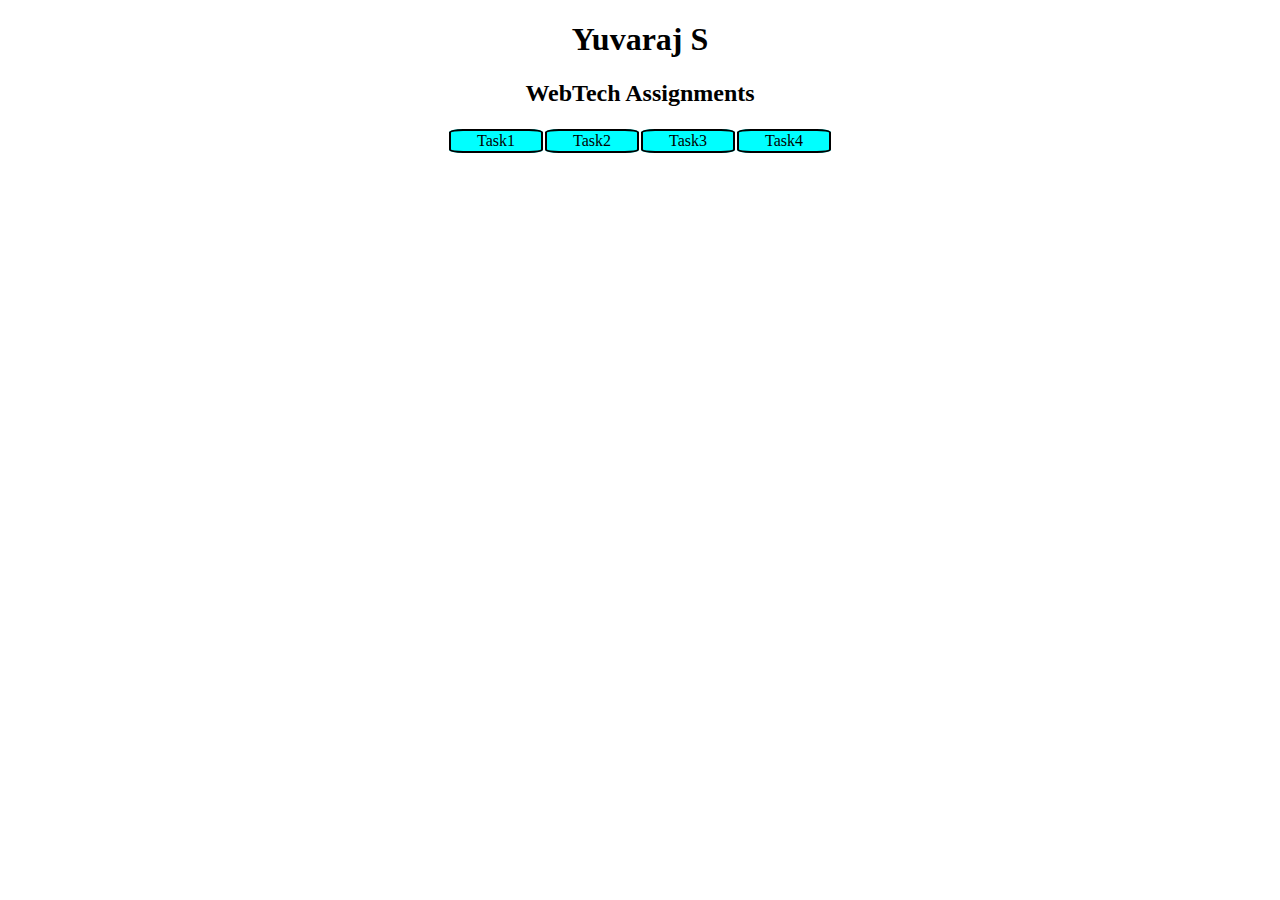
<file: index.html>
<!DOCTYPE html>
<html lang="en">
  <head>
    <meta charset="UTF-8" />
    <meta name="viewport" content="width=device-width, initial-scale=1.0" />
    <title>Yuvaraj Webtech</title>
    <style>
      body {
        margin: 0;
        padding: 0;
      }
      tr,
      td {
        border: 2px solid black;
        border-radius: 15%;
        background-color: aqua;
        
      }
      a {
        color: black;
        padding: 25px;
        text-decoration: none;
      }
    </style>
  </head>
  <body>
    <center>
      <h1 class="heading">Yuvaraj S</h1>
      <h2 class="heading">WebTech Assignments</h2>
      <table class="tbl">
        <tr>
          <td><a href="./day1/task1/index.html">Task1</a></td>
          <td><a href="./day1/task2/index.html">Task2</a></td>
          <td><a href="./day1/task3/index.html">Task3</a></td>
          <td><a href="./day2/index.html">Task4</a></td>
        </tr>
      </table>
    </center>
  </body>
</html>
</file>
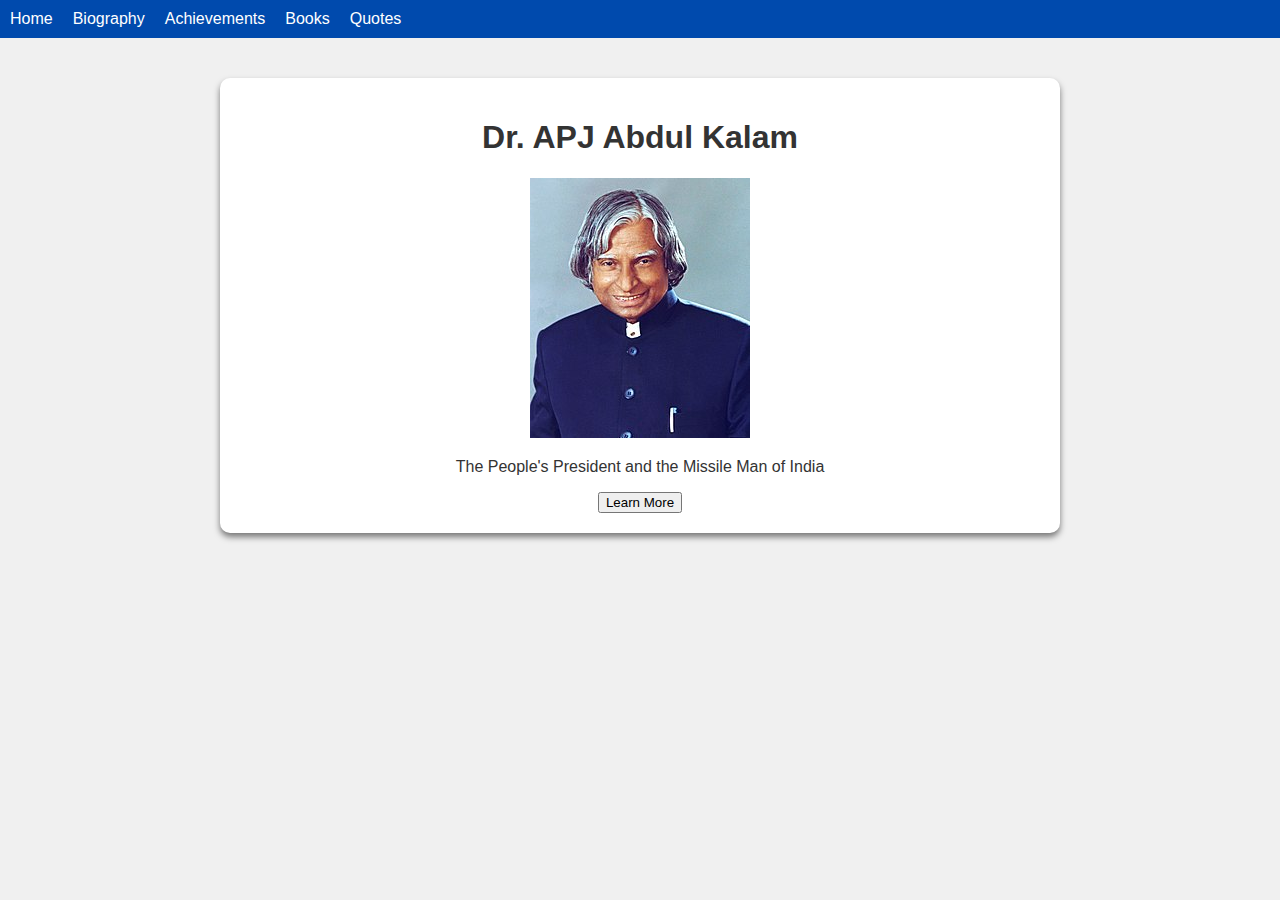
<file: day2/index.html>
<!DOCTYPE html>
<html lang="en">
  <head>
    <meta charset="UTF-8" />
    <meta name="viewport" content="width=device-width, initial-scale=1.0" />
    <title>Home - APJ Abdul Kalam</title>
    <link rel="stylesheet" href="css/styles.css" />
  </head>
  <body>
    <!-- Navigation -->
    <header>
      <nav>
        <ul>
          <li><a href="index.html">Home</a></li>
          <li><a href="biography.html">Biography</a></li>
          <li><a href="achievements.html">Achievements</a></li>
          <li><a href="books.html">Books</a></li>
          <li><a href="quotes.html">Quotes</a></li>
        </ul>
      </nav>
    </header>

    <!-- Main Content -->
    <main>
      <section class="banner">
        <h1>Dr. APJ Abdul Kalam</h1>
        <img src="img/a._p._j._abdul_kalam.jpg" alt="APJ" />
        <p>The People's President and the Missile Man of India</p>
        <button onclick="window.location.href='biography.html'" title="biography of APJ _abdul kalam">
          Learn More
        </button>
      </section>
    </main>
  </body>
</html>
</file>
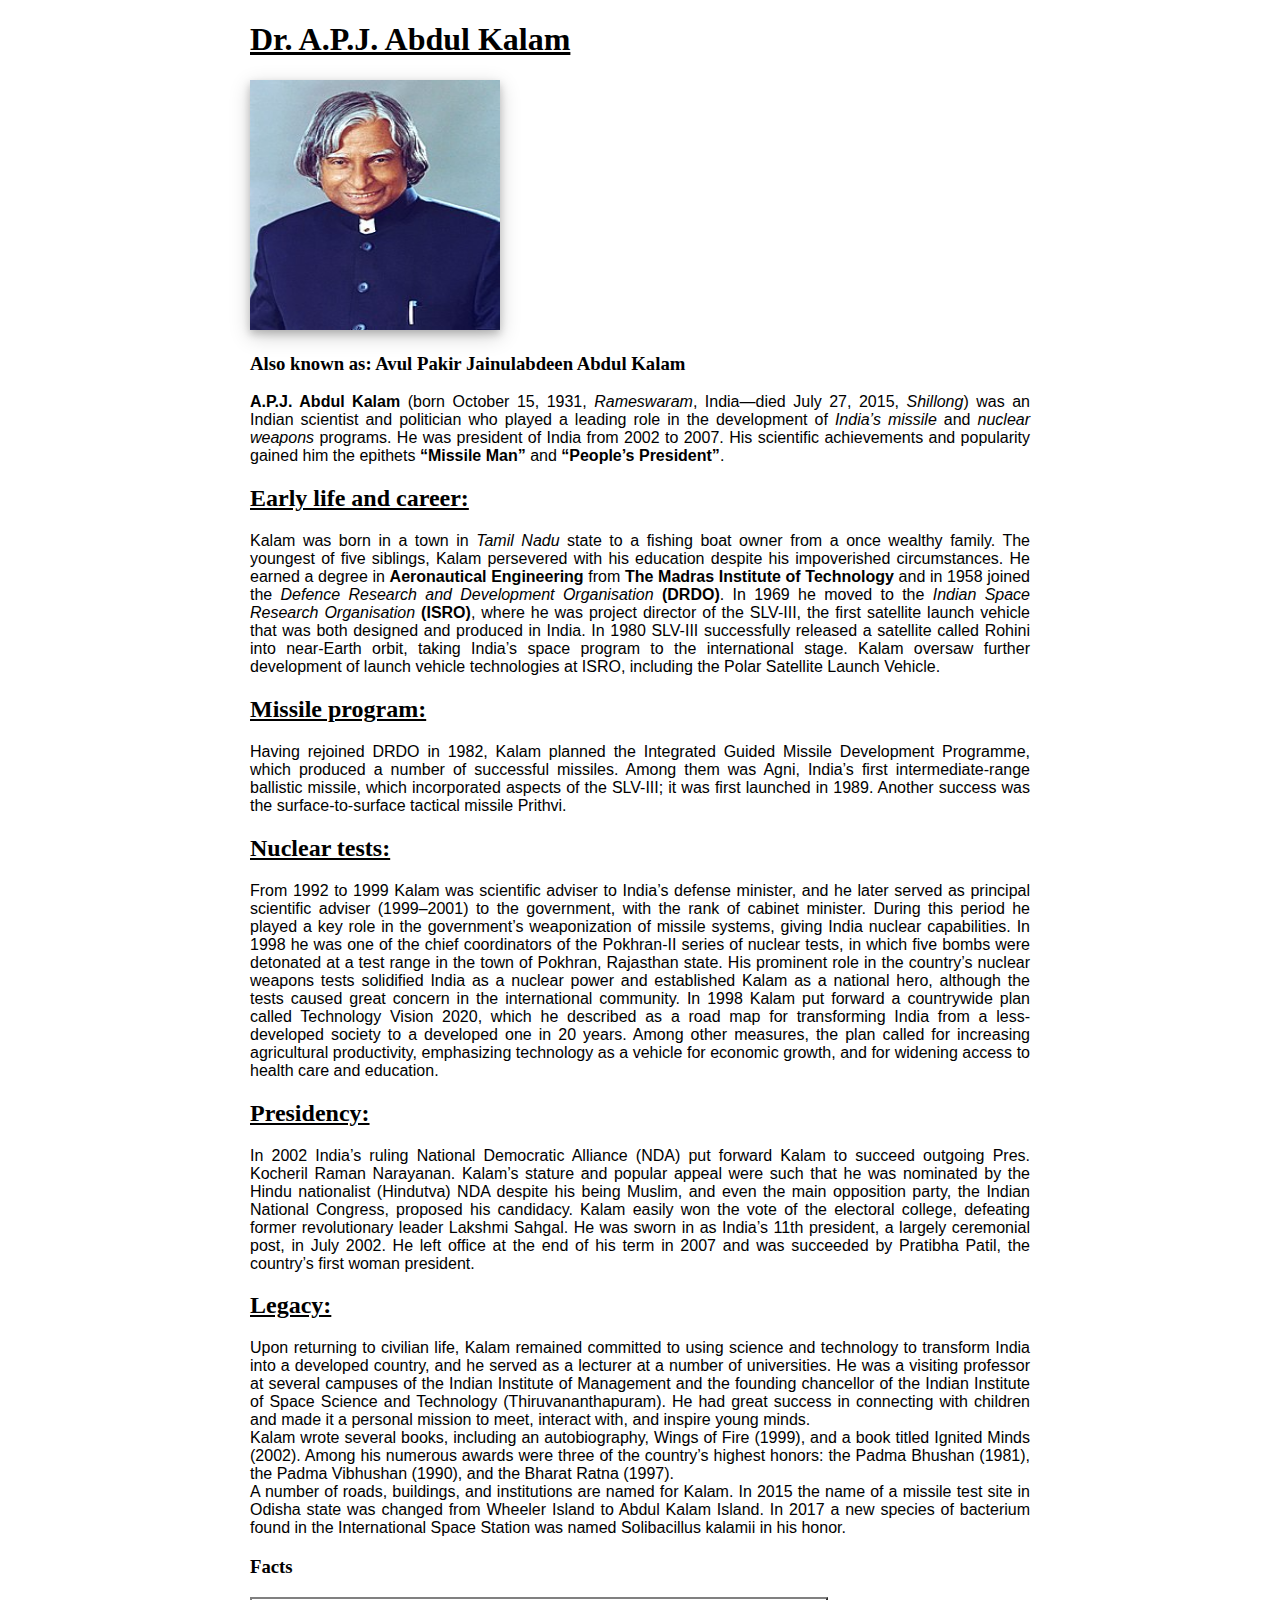
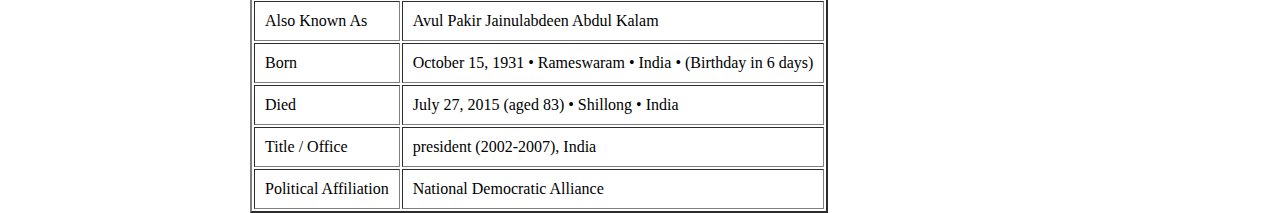
<file: day1/task1/index.html>
<!DOCTYPE html>
<html lang="en">
  <head>
    <meta charset="UTF-8" />
    <meta name="viewport" content="width=device-width, initial-scale=1.0" />
    <title>Honble A P J Abdul Kalam</title>
    <style>
      body {
        margin: 0;
        padding: 0px 250px 0px 250px;
      }
      p {
        font-family: Arial, Helvetica, sans-serif;
        text-align: justify;
      }
      tr,
      td {
        padding: 10px;
      }
    </style>
  </head>
  <body>
    <h1><ins>Dr. A.P.J. Abdul Kalam</ins></h1>
    <img
      src="./assets/a._p._j._abdul_kalam.jpg"
      alt="APJ"
      width="250px"
      height="250px"
      style="
        box-shadow: 0 4px 8px 0 rgba(0, 0, 0, 0.2),
          0 6px 20px 0 rgba(0, 0, 0, 0.19);
      "
    />
    <h3>Also known as: Avul Pakir Jainulabdeen Abdul Kalam</h3>
    <p>
      <strong>A.P.J. Abdul Kalam</strong> (born October 15, 1931,
      <i>Rameswaram</i>, India—died July 27, 2015, <i>Shillong</i>) was an
      Indian scientist and politician who played a leading role in the
      development of <i>India’s missile</i> and <i>nuclear weapons</i> programs.
      He was president of India from 2002 to 2007. His scientific achievements
      and popularity gained him the epithets <b>“Missile Man”</b> and
      <b>“People’s President”</b>.
    </p>

    <h2><ins>Early life and career:</ins></h2>

    <p>
      Kalam was born in a town in <i>Tamil Nadu</i> state to a fishing boat
      owner from a once wealthy family. The youngest of five siblings, Kalam
      persevered with his education despite his impoverished circumstances. He
      earned a degree in <b>Aeronautical Engineering</b> from
      <b>The Madras Institute of Technology</b>
      and in 1958 joined the
      <i>Defence Research and Development Organisation</i> <b>(DRDO)</b>. In
      1969 he moved to the <i>Indian Space Research Organisation</i>
      <b>(ISRO)</b>, where he was project director of the SLV-III, the first
      satellite launch vehicle that was both designed and produced in India. In
      1980 SLV-III successfully released a satellite called Rohini into
      near-Earth orbit, taking India’s space program to the international stage.
      Kalam oversaw further development of launch vehicle technologies at ISRO,
      including the Polar Satellite Launch Vehicle.
    </p>

    <h2><ins>Missile program:</ins></h2>

    <p>
      Having rejoined DRDO in 1982, Kalam planned the Integrated Guided Missile
      Development Programme, which produced a number of successful missiles.
      Among them was Agni, India’s first intermediate-range ballistic missile,
      which incorporated aspects of the SLV-III; it was first launched in 1989.
      Another success was the surface-to-surface tactical missile Prithvi.
    </p>

    <h2><ins>Nuclear tests:</ins></h2>
    <p>
      From 1992 to 1999 Kalam was scientific adviser to India’s defense
      minister, and he later served as principal scientific adviser (1999–2001)
      to the government, with the rank of cabinet minister. During this period
      he played a key role in the government’s weaponization of missile systems,
      giving India nuclear capabilities. In 1998 he was one of the chief
      coordinators of the Pokhran-II series of nuclear tests, in which five
      bombs were detonated at a test range in the town of Pokhran, Rajasthan
      state. His prominent role in the country’s nuclear weapons tests
      solidified India as a nuclear power and established Kalam as a national
      hero, although the tests caused great concern in the international
      community. In 1998 Kalam put forward a countrywide plan called Technology
      Vision 2020, which he described as a road map for transforming India from
      a less-developed society to a developed one in 20 years. Among other
      measures, the plan called for increasing agricultural productivity,
      emphasizing technology as a vehicle for economic growth, and for widening
      access to health care and education.
    </p>

    <h2><ins>Presidency:</ins></h2>

    <p>
      In 2002 India’s ruling National Democratic Alliance (NDA) put forward
      Kalam to succeed outgoing Pres. Kocheril Raman Narayanan. Kalam’s stature
      and popular appeal were such that he was nominated by the Hindu
      nationalist (Hindutva) NDA despite his being Muslim, and even the main
      opposition party, the Indian National Congress, proposed his candidacy.
      Kalam easily won the vote of the electoral college, defeating former
      revolutionary leader Lakshmi Sahgal. He was sworn in as India’s 11th
      president, a largely ceremonial post, in July 2002. He left office at the
      end of his term in 2007 and was succeeded by Pratibha Patil, the country’s
      first woman president.
    </p>

    <h2><ins>Legacy:</ins></h2>

    <p>
      Upon returning to civilian life, Kalam remained committed to using science
      and technology to transform India into a developed country, and he served
      as a lecturer at a number of universities. He was a visiting professor at
      several campuses of the Indian Institute of Management and the founding
      chancellor of the Indian Institute of Space Science and Technology
      (Thiruvananthapuram). He had great success in connecting with children and
      made it a personal mission to meet, interact with, and inspire young
      minds.
      <br />
      Kalam wrote several books, including an autobiography, Wings of Fire
      (1999), and a book titled Ignited Minds (2002). Among his numerous awards
      were three of the country’s highest honors: the Padma Bhushan (1981), the
      Padma Vibhushan (1990), and the Bharat Ratna (1997).

      <br />
      A number of roads, buildings, and institutions are named for Kalam. In
      2015 the name of a missile test site in Odisha state was changed from
      Wheeler Island to Abdul Kalam Island. In 2017 a new species of bacterium
      found in the International Space Station was named Solibacillus kalamii in
      his honor.
    </p>

    <table border="2px">
      <h3>Facts</h3>
      <tr>
        <td>Also Known As</td>
        <td>Avul Pakir Jainulabdeen Abdul Kalam</td>
      </tr>
      <tr>
        <td>Born</td>
        <td>October 15, 1931 • Rameswaram • India • (Birthday in 6 days)</td>
      </tr>
      <tr>
        <td>Died</td>
        <td>July 27, 2015 (aged 83) • Shillong • India</td>
      </tr>
      <tr>
        <td>Title / Office</td>
        <td>president (2002-2007), India</td>
      </tr>
      <tr>
        <td>Political Affiliation</td>
        <td>National Democratic Alliance</td>
      </tr>
    </table>
  </body>
</html>
</file>
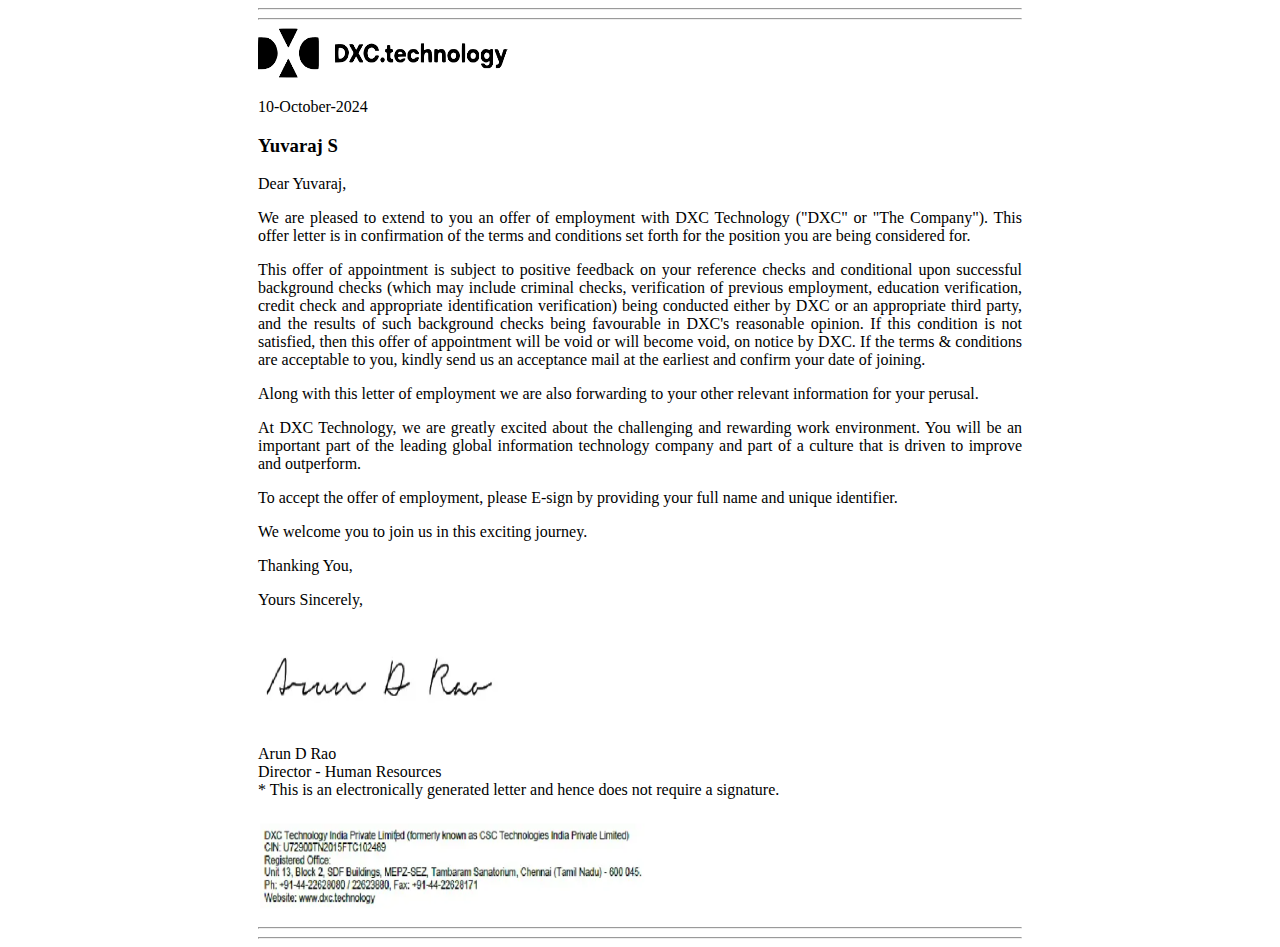
<file: day1/task2/index.html>
<!DOCTYPE html>
<html lang="en">
  <head>
    <meta charset="UTF-8" />
    <meta name="viewport" content="width=device-width, initial-scale=1.0" />
    <title>Task2</title>
    <style>
      body {
        padding: 0px 250px 0px 250px;
      }
      p {
        text-align: justify;
      }
    </style>
  </head>
  <body>
    <hr />
    <hr />
    <img src="./assets/image.png" alt="DXC logo" width="250px" height="50px" />
    <p>10-October-2024</p>
    <h3>Yuvaraj S</h3>
    <p>Dear Yuvaraj,</p>
    <p>
      We are pleased to extend to you an offer of employment with DXC Technology
      ("DXC" or "The Company"). This offer letter is in confirmation of the
      terms and conditions set forth for the position you are being considered
      for.
    </p>
    <p>
      This offer of appointment is subject to positive feedback on your
      reference checks and conditional upon successful background checks (which
      may include criminal checks, verification of previous employment,
      education verification, credit check and appropriate identification
      verification) being conducted either by DXC or an appropriate third party,
      and the results of such background checks being favourable in DXC's
      reasonable opinion. If this condition is not satisfied, then this offer of
      appointment will be void or will become void, on notice by DXC. If the
      terms & conditions are acceptable to you, kindly send us an acceptance
      mail at the earliest and confirm your date of joining.
    </p>
    <p>
      Along with this letter of employment we are also forwarding to your other
      relevant information for your perusal.
    </p>
    <p>
      At DXC Technology, we are greatly excited about the challenging and
      rewarding work environment. You will be an important part of the leading
      global information technology company and part of a culture that is driven
      to improve and outperform.
    </p>
    <p>
      To accept the offer of employment, please E-sign by providing your full
      name and unique identifier.
    </p>
    <p>We welcome you to join us in this exciting journey.</p>
    <p>Thanking You,</p>
    <p>Yours Sincerely,</p>
    <img src="./assets/sign.png" alt="sign" width="250px" height="100px" />
    <p>
      Arun D Rao
      <br />
      Director - Human Resources
      <br />
      * This is an electronically generated letter and hence does not require a
      signature.
    </p>
    <img
      src="./assets/address.png"
      alt="address"
      width="400px"
      height="100px"
    />
    <hr />
    <hr />
  </body>
</html>
</file>
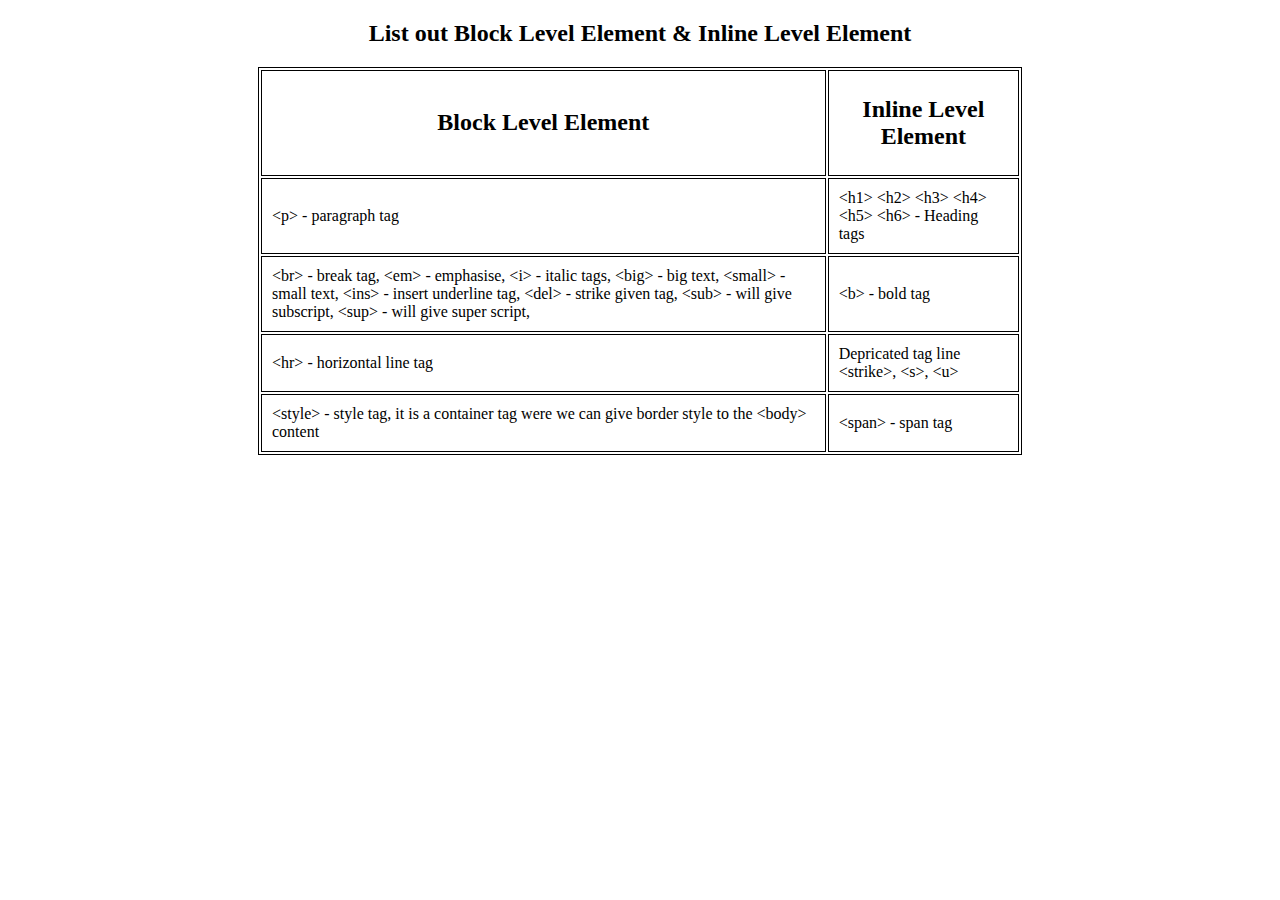
<file: day1/task3/index.html>
<!DOCTYPE html>
<html lang="en">
  <head>
    <meta charset="UTF-8" />
    <meta name="viewport" content="width=device-width, initial-scale=1.0" />
    <title>Task3</title>
    <style>
      body {
        padding: 0px 250px 0px 250px;
      }
      table,
      th,
      td {
        border: 1px solid black;
      }
      th {
        padding: 5px;
      }
      td {
        padding: 10px;
      }
    </style>
  </head>
  <body>
    <center>
      <h2>List out Block Level Element & Inline Level Element</h2>
      <table>
        <tr>
          <th><h2>Block Level Element</h2></th>
          <th><h2>Inline Level Element</h2></th>
        </tr>
        <tr>
          <td>&lt;p&gt; - paragraph tag</td>
          <td>
            &lt;h1&gt; &lt;h2&gt; &lt;h3&gt; &lt;h4&gt; &lt;h5&gt; &lt;h6&gt; -
            Heading tags
          </td>
        </tr>
        <tr>
          <td>
            &lt;br&gt; - break tag, &lt;em&gt; - emphasise, &lt;i&gt; - italic
            tags, &lt;big&gt; - big text, &lt;small&gt; - small text,
            &lt;ins&gt; - insert underline tag, &lt;del&gt; - strike given tag,
            &lt;sub&gt; - will give subscript, &lt;sup&gt; - will give super
            script,
          </td>
          <td>&lt;b&gt; - bold tag</td>
        </tr>
        <tr>
          <td>&lt;hr&gt; - horizontal line tag</td>
          <td>Depricated tag line &lt;strike&gt;, &lt;s&gt;, &lt;u&gt;</td>
        </tr>
        <tr>
          <td>
            &lt;style&gt; - style tag, it is a container tag were we can give
            border style to the &lt;body&gt; content
          </td>
          <td>&lt;span&gt; - span tag</td>
        </tr>
      </table>
    </center>
  </body>
</html>
</file>
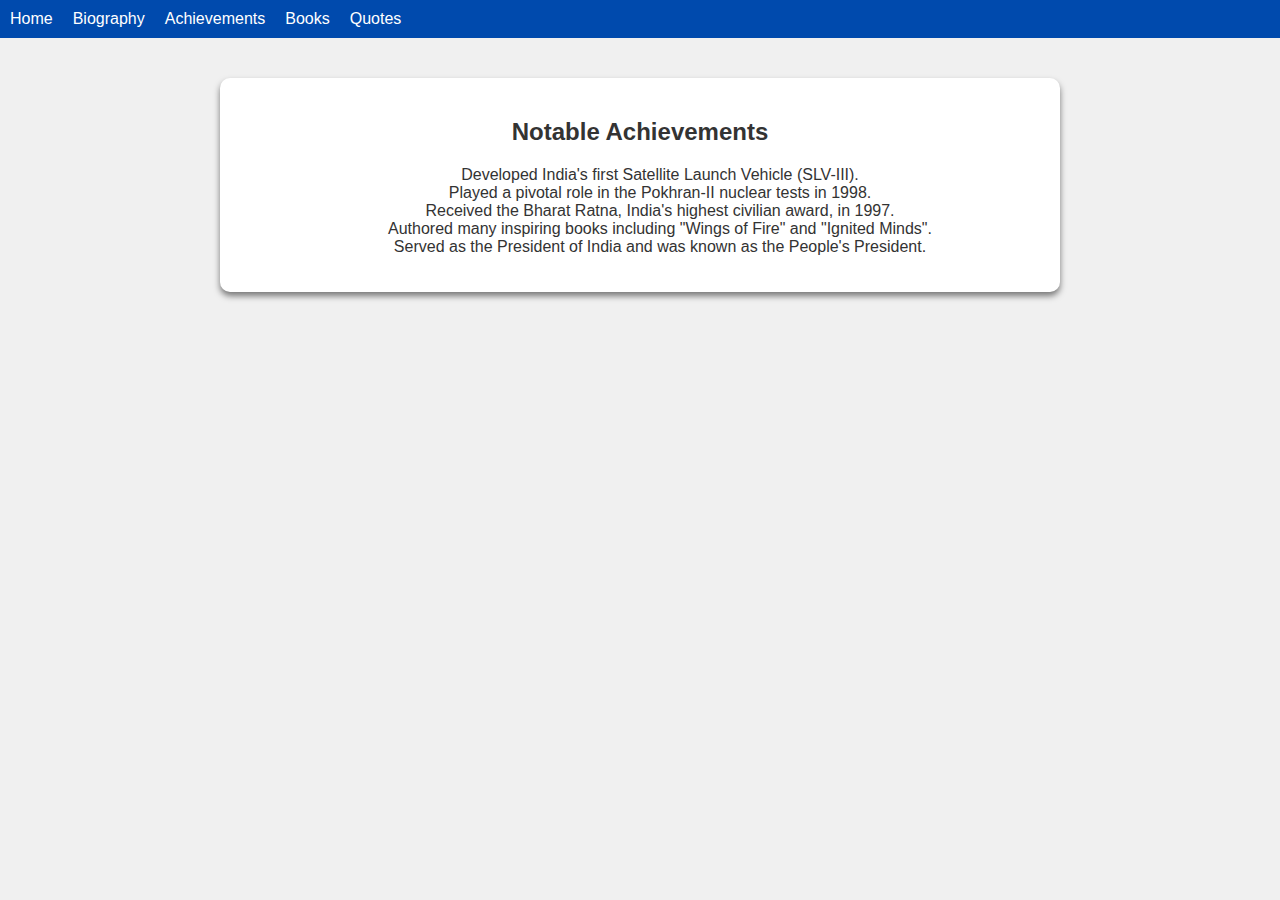
<file: day2/achievements.html>
<!DOCTYPE html>
<html lang="en">
  <head>
    <meta charset="UTF-8" />
    <meta name="viewport" content="width=device-width, initial-scale=1.0" />
    <title>Achievements - APJ Abdul Kalam</title>
    <link rel="stylesheet" href="css/styles.css" />
  </head>
  <body>
    <!-- Navigation -->
    <header>
      <nav>
        <ul>
          <li><a href="index.html">Home</a></li>
          <li><a href="biography.html">Biography</a></li>
          <li><a href="achievements.html">Achievements</a></li>
          <li><a href="books.html">Books</a></li>
          <li><a href="quotes.html">Quotes</a></li>
        </ul>
      </nav>
    </header>

    <!-- Main Content -->
    <main>
      <section class="achievements">
        <h2>Notable Achievements</h2>
        <ul>
          <li>Developed India's first Satellite Launch Vehicle (SLV-III).</li>
          <li>
            Played a pivotal role in the Pokhran-II nuclear tests in 1998.
          </li>
          <li>
            Received the Bharat Ratna, India's highest civilian award, in 1997.
          </li>
          <li>
            Authored many inspiring books including "Wings of Fire" and "Ignited
            Minds".
          </li>
          <li>
            Served as the President of India and was known as the People's
            President.
          </li>
        </ul>
      </section>
    </main>
  </body>
</html>
</file>
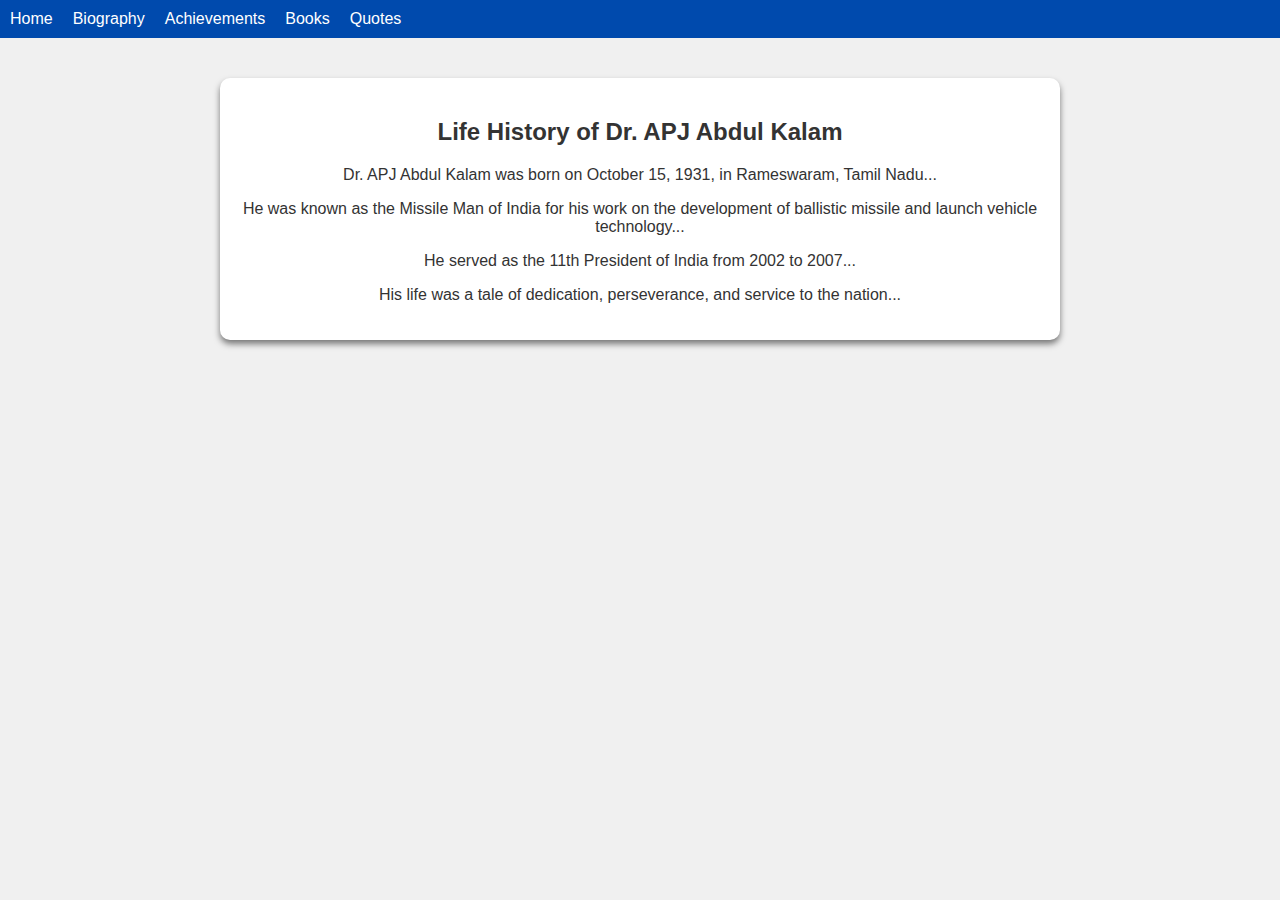
<file: day2/biography.html>
<!DOCTYPE html>
<html lang="en">
  <head>
    <meta charset="UTF-8" />
    <meta name="viewport" content="width=device-width, initial-scale=1.0" />
    <title>Biography - APJ Abdul Kalam</title>
    <link rel="stylesheet" href="css/styles.css" />
  </head>
  <body>
    <!-- Navigation -->
    <header>
      <nav>
        <ul>
          <li><a href="index.html">Home</a></li>
          <li><a href="biography.html">Biography</a></li>
          <li><a href="achievements.html">Achievements</a></li>
          <li><a href="books.html">Books</a></li>
          <li><a href="quotes.html">Quotes</a></li>
        </ul>
      </nav>
    </header>

    <!-- Main Content -->
    <main>
      <section class="biography">
        <h2>Life History of Dr. APJ Abdul Kalam</h2>
        <p>
          Dr. APJ Abdul Kalam was born on October 15, 1931, in Rameswaram, Tamil
          Nadu...
        </p>
        <p>
          He was known as the Missile Man of India for his work on the
          development of ballistic missile and launch vehicle technology...
        </p>
        <p>He served as the 11th President of India from 2002 to 2007...</p>
        <p>
          His life was a tale of dedication, perseverance, and service to the
          nation...
        </p>
      </section>
    </main>
  </body>
</html>
</file>
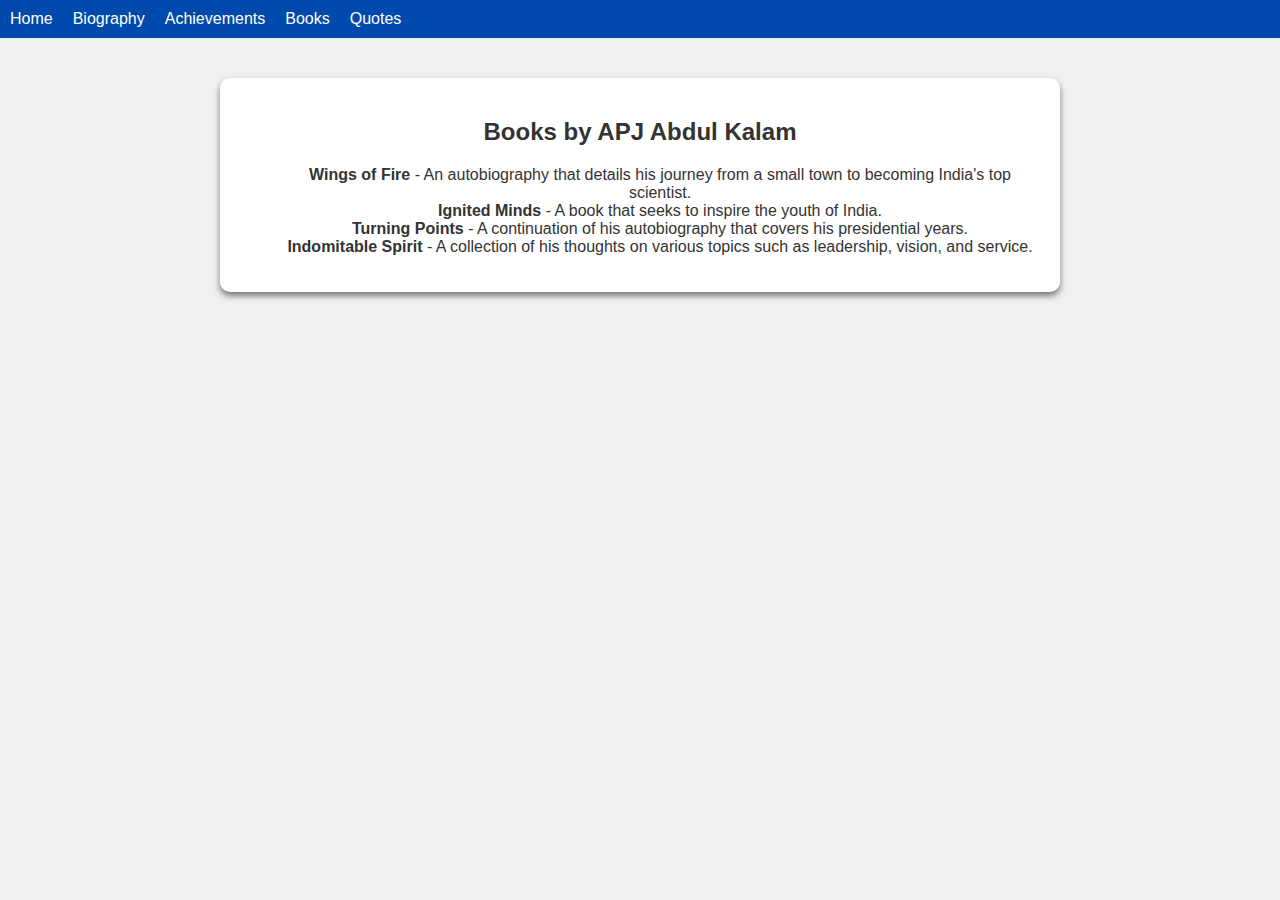
<file: day2/books.html>
<!DOCTYPE html>
<html lang="en">
  <head>
    <meta charset="UTF-8" />
    <meta name="viewport" content="width=device-width, initial-scale=1.0" />
    <title>Books - APJ Abdul Kalam</title>
    <link rel="stylesheet" href="css/styles.css" />
  </head>
  <body>
    <!-- Navigation -->
    <header>
      <nav>
        <ul>
          <li><a href="index.html">Home</a></li>
          <li><a href="biography.html">Biography</a></li>
          <li><a href="achievements.html">Achievements</a></li>
          <li><a href="books.html">Books</a></li>
          <li><a href="quotes.html">Quotes</a></li>
        </ul>
      </nav>
    </header>

    <!-- Main Content -->
    <main>
      <section class="books">
        <h2>Books by APJ Abdul Kalam</h2>
        <ul>
          <li>
            <strong>Wings of Fire</strong> - An autobiography that details his
            journey from a small town to becoming India's top scientist.
          </li>
          <li>
            <strong>Ignited Minds</strong> - A book that seeks to inspire the
            youth of India.
          </li>
          <li>
            <strong>Turning Points</strong> - A continuation of his
            autobiography that covers his presidential years.
          </li>
          <li>
            <strong>Indomitable Spirit</strong> - A collection of his thoughts
            on various topics such as leadership, vision, and service.
          </li>
        </ul>
      </section>
    </main>
  </body>
</html>
</file>
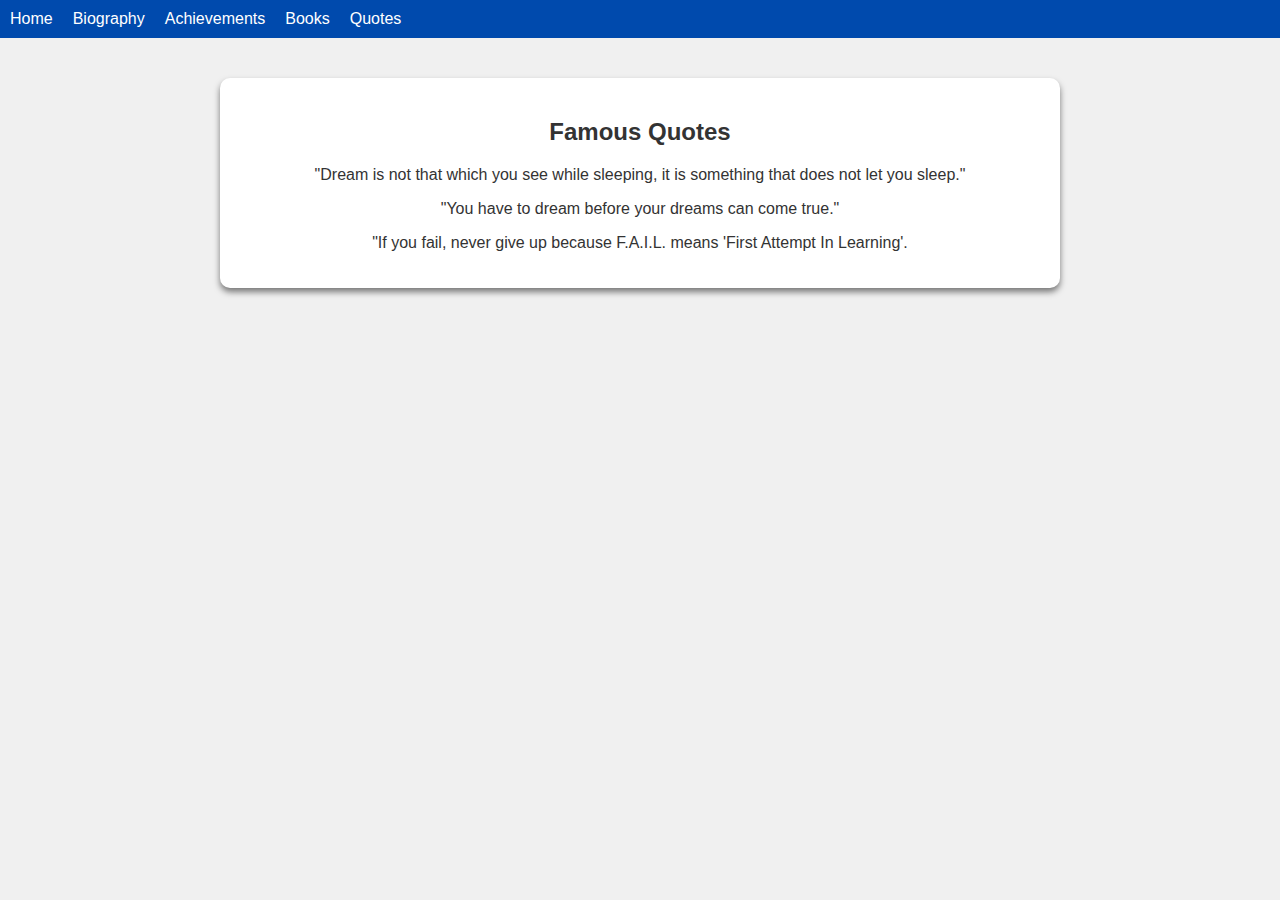
<file: day2/quotes.html>
<!DOCTYPE html>
<html lang="en">
  <head>
    <meta charset="UTF-8" />
    <meta name="viewport" content="width=device-width, initial-scale=1.0" />
    <title>Quotes - APJ Abdul Kalam</title>
    <link rel="stylesheet" href="css/styles.css" />
  </head>
  <body>
    <!-- Navigation -->
    <header>
      <nav>
        <ul>
          <li><a href="index.html">Home</a></li>
          <li><a href="biography.html">Biography</a></li>
          <li><a href="achievements.html">Achievements</a></li>
          <li><a href="books.html">Books</a></li>
          <li><a href="quotes.html">Quotes</a></li>
        </ul>
      </nav>
    </header>

    <!-- Main Content -->
    <main>
      <section class="quotes">
        <h2>Famous Quotes</h2>
        <blockquote>
          "Dream is not that which you see while sleeping, it is something that
          does not let you sleep."
        </blockquote>
        <blockquote>
          "You have to dream before your dreams can come true."
        </blockquote>
        <blockquote>
          "If you fail, never give up because F.A.I.L. means 'First Attempt In
          Learning'.
        </blockquote>
      </section>
    </main>
  </body>
</html>
</file>
<file: day2/css/styles.css>
/* styles.css */
body {
  font-family: Arial, sans-serif;
  background-color: #f0f0f0;
  color: #333;
  margin: 0;
  padding: 0;
}

header nav ul {
  display: flex;
  list-style: none;
  background-color: #004aad;
  padding: 10px;
  margin: 0;
}

header nav ul li {
  margin-right: 20px;
}

header nav ul li a {
  text-decoration: none;
  color: #fff;
  transition: color 0.3s;
}

header nav ul li a:hover {
  color: #ffcc00;
}

main {
  padding: 20px;
}

.achievements ul li,
.books ul li {
  list-style: none;
}

.banner,
.biography,
.achievements,
.books,
.quotes {
  text-align: center;
  background-color: #fff;
  padding: 20px;
  margin: 20px auto;
  border-radius: 10px;
  max-width: 800px;
  box-shadow: 0 4px 6px rgba(0, 0, 0, 0.5);
}

/* Animation */
.banner h1 {
  animation: slideIn 1s ease-in-out;
}

@keyframes slideIn {
  from {
    opacity: 0;
    transform: translateY(-20px);
  }
  to {
    opacity: 1;
    transform: translateY(0);
  }
}
</file>
